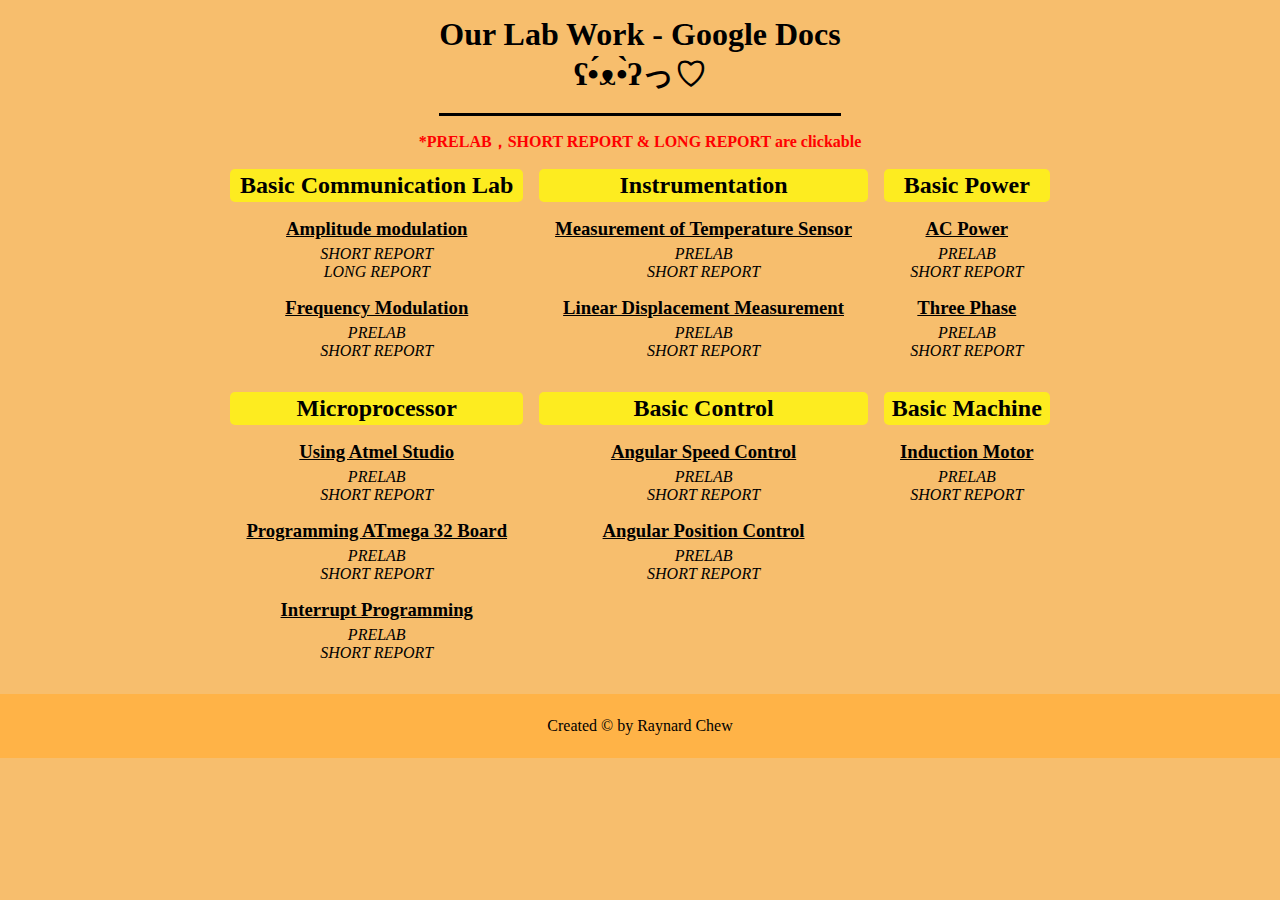
<file: index.html>
<!DOCTYPE html>
<html lang="en">
<head>
    <meta charset="UTF-8">
    <meta http-equiv="X-UA-Compatible" content="IE=edge">
    <meta name="viewport" content="width=device-width, initial-scale=1.0">
    <link defer rel="stylesheet" href="./css/lab.css">
    <script defer  src="./lab.js"></script>

    <title>GROUP 102 LAB</title>
</head>
<body>

    <div class="outer">

        <h1 class="main">Our Lab Work - Google Docs <div class="special">ʕ•́ᴥ•̀ʔっ♡</div></h1>
        
        
        <p class="reminder"> *PRELAB，SHORT REPORT & LONG REPORT are clickable</p>
       

        <div class="container">
        
    
                   
    
                <div class="difflab">
                        
                        <h2 class="title">Basic Communication Lab</h2>
                        
                        <div class="labnum">
    
                            <h3>Amplitude modulation</h3>
                            <a href="https://docs.google.com/document/d/1-nsPhG9w36ZprxrrSqOWT4eYyXU877VgWUTvyuvV-uw/edit?usp=sharing">SHORT REPORT</a>
    
                        
    
                            <a href="https://docs.google.com/document/d/1DKVt4Z4BDX35M5_q0dlLJZePzGoiPm1r5abbIFDUM1k/edit?usp=sharing">LONG REPORT</a>
    
                        </div>
    
                        <div class="labnum">
    
                            <h3>Frequency Modulation</h3>
                            <a href="https://docs.google.com/document/d/1TmV18FPYYMN1ipmYUHPyo-jQsr5ZnmCdx4H0VAPvJGE/edit?usp=sharing">PRELAB</a>
                            
                        
    
                            <a href="https://docs.google.com/document/d/1GTHgvsYgZtTnWAUlGmBZCJTdQiZfYpcNJtj0Q4sD-k4/edit?usp=sharing">SHORT REPORT</a>
    
                        </div>

                </div>


                <div class="difflab">
                        
                        <h2 class="title">Instrumentation</h2>
                        
                        <div class="labnum">
    
                            <h3>Measurement of Temperature Sensor</h3>
                            <a href="https://docs.google.com/document/d/1sx0DBGQrIcfFt0UurKN0tppZf9iibtmSUMl95IY9COE/edit?usp=sharing">PRELAB</a>
    
                        
    
                            <a href="https://docs.google.com/document/d/19DTEsjn3Prh6K0Rl2zMFVwOndDf3_FFWe6Iu38B5zrU/edit?usp=sharing">SHORT REPORT</a>
    
                        </div>
    
                        <div class="labnum">
    
                            <h3>Linear Displacement Measurement</h3>
                            <a href="https://docs.google.com/document/d/1GFN04PME9TaskE57nx7YBQMyctSjdzTZE2CQhzWXtjQ/edit?usp=sharing">PRELAB</a>
                            
                        
    
                            <a href="https://docs.google.com/document/d/1_zXvLOGVnxqgeNA-Qscl2i39v8n3m7-XOcuNuu1JlSg/edit?usp=sharing
                            ">SHORT REPORT</a>
    
                        </div>

                </div>
    
                    

                <div class="difflab">
    
                                <h2 class="title">Basic Power</h2>
                                
                                <div class="labnum">
    
                                    <h3>AC Power</h3>
                                    <a href="https://docs.google.com/document/d/1zLi_rpvObZomi5XXogwyBE0HTwInzDPk_IhPFQ4evVo/edit?usp=sharing">PRELAB</a>
                                    
                                
                                    <a href="https://docs.google.com/document/d/1lQxzTz8lkMknzL9SB1ysNt2S8UlNLKbWUeFcdIYI4xI/edit?usp=sharing">SHORT REPORT</a> 

    
                                </div>
    
                       
    
                                <div class="labnum">
    
                                        <h3>Three Phase</h3>
                                        <a href="https://docs.google.com/document/d/1Vsf2hUcGM4bunYpRQe4qDw-GlRtO9HyKnvZ481a0oUM/edit?usp=sharing">PRELAB</a>
                                        
                                    
    
                                        <a href="https://docs.google.com/document/d/1TogQBg_5VlN4wYmhnj7x2PYuGKf-LW_9jddqhiM_OpM/edit?usp=sharing">SHORT REPORT</a>
    
                                    </div>
    
    
    
                </div>


                <div class="difflab">
        
    
                        <h2 class="title">Microprocessor</h2>
                        
                        <div class="labnum">

                            <h3>Using Atmel Studio</h3>
                            <a href="https://docs.google.com/document/d/1DrRG1ZojRrXBk-D-F_hPimNZMSohGt-bxmDBAV9P4fg/edit?usp=sharing">PRELAB</a>
                            
                        

                            <a href="https://docs.google.com/document/d/1kGhS0tyipRtvKDZL27XVNN06vAU_0sWsDevp7gsaib0/edit?usp=sharing">SHORT REPORT</a>


                        </div>

               

                        <div class="labnum">

                                <h3>Programming ATmega 32 Board</h3>
                                <a href="https://docs.google.com/document/d/1Sjog4vwNJ0BCZjK_Y2odsYxLru64b0gFTHUr7T9lBSU/edit?usp=sharing">PRELAB</a>
                                
                            

                                <a href="https://docs.google.com/document/d/1a5ViJBlvEYmb5xtWqChQjYftl24VnvYmmp3yobOCUvY/edit?usp=sharing">SHORT REPORT</a>

                            </div>

                            <div class="labnum">

                                <h3>Interrupt Programming</h3>
                                <a href="https://docs.google.com/document/d/1QnIQ8tE5drv4j1OljiC4M0DcgrXPrjnGggP7Yzth4d8/edit?usp=sharing">PRELAB</a>
                                
                            

                                <a href="https://docs.google.com/document/d/1dgxhigCwEdSn1YT_hVvQ63duU7bwgmvKnar-KRwjuCo/edit?usp=sharing">SHORT REPORT</a>

                            </div>



                </div>

                <div class="difflab">
    
                    <h2 class="title">Basic Control</h2>
                    
                    <div class="labnum">

                        <h3>Angular Speed Control</h3>
                        <a href="https://docs.google.com/document/d/17NbmbcX5GtTtB-Yr75H3wFpIgiqAQYq6VHx5QeOliz8/edit?usp=sharing">PRELAB</a>
                        
                    
                        <a href="https://docs.google.com/document/d/1EzUdeMpzYRyLLRWqiPAZarppjo9EB0AqvE_Ol628Bto/edit?usp=sharing">SHORT REPORT</a> 


                    </div>

           

                    <div class="labnum">

                            <h3>Angular Position Control</h3>
                            <a href="https://docs.google.com/document/d/1nnE5L8sVDiZYY3tT_277uE02vM_Vnfn4eM-0p7C7SUo/edit?usp=sharing">PRELAB</a>
                            
                        

                            <a href="https://docs.google.com/document/d/1kt9GIXv7WapxJGftfimpsPT5tAMu9rTNiE6GZ77QL8Q/edit?usp=sharing">SHORT REPORT</a>

                        </div>



                </div>
    
                <div class="difflab">
    
                    <h2 class="title">Basic Machine</h2>
                    
                    <div class="labnum">

                        <h3>Induction Motor</h3>
                        <a href="https://docs.google.com/document/d/1G7FrYvF5PpoZs4oNtO2q5E-ci52J4iTZKX_7aqUNlV4/edit?usp=sharing">PRELAB</a>
                        
                    
                        <a href="https://docs.google.com/document/d/1FNnQI3WtEI5Df8nvdPLfS3MS68Dd7aXM1sfkjzo5NIk/edit?usp=sharing">SHORT REPORT</a> 


                    </div>



                </div>
    
                   

         
    
    
    
                   
        </div>
    
        <footer>
            Created &copy; by Raynard Chew
        </footer>

    </div>

   




    
</body>
</html>
</file>
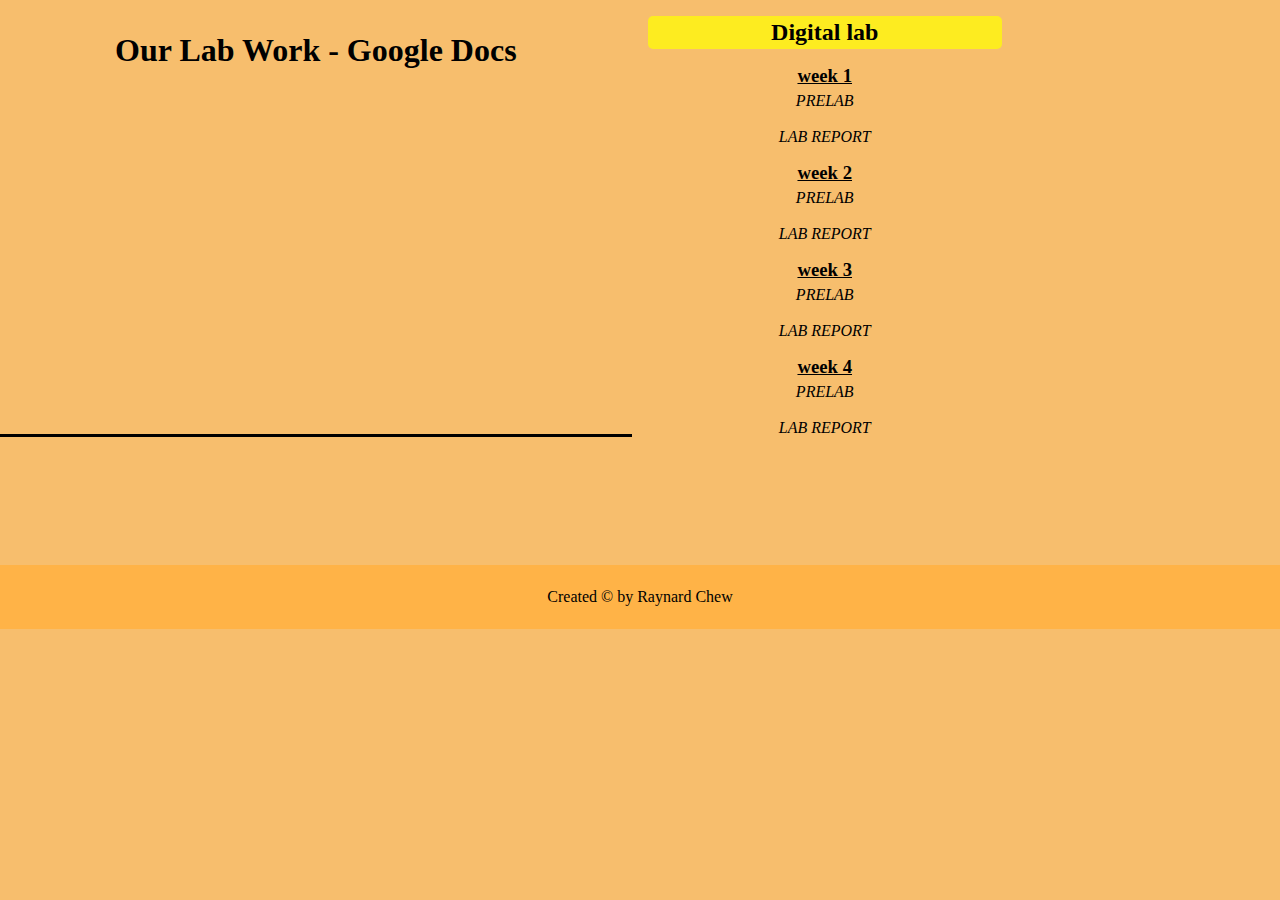
<file: lab.html>
<!DOCTYPE html>
<html lang="en">
<head>
    <meta charset="UTF-8">
    <meta http-equiv="X-UA-Compatible" content="IE=edge">
    <meta name="viewport" content="width=device-width, initial-scale=1.0">
    <link defer rel="stylesheet" href="./css/lab.css">
    <script defer  src="./lab.js"></script>

    <title>GROUP 114 LAB</title>
</head>
<body>

    <div class="container">

                <h1 class="main">Our Lab Work - Google Docs</h1>

                <div class="difflab">
                    
                    <h2 class="title">Digital lab</h2>
                    
                    <div class="labnum">

                        <h3>week 1</h3>
                        <a href="https://docs.google.com/document/d/1YvYW4zJD1M4H0iMKn-Qh8WEDFDWTsyknpWz9h7pWcxs/edit?usp=sharing">PRELAB</a>

                        <br>

                        <a href="https://docs.google.com/document/d/1N7o_Zqt3Wu4d6ff1XzgTeFoA0ppuFzvp2wQPr17Jjs0/edit?usp=sharing">LAB REPORT</a>

                    </div>

                <div class="labnum">

                        <h3>week 2</h3>
                        <a href="https://docs.google.com/document/d/10-wa1B8a8S43GxTSWVBcYwC5wWWCUe_1I1lvIi2bV_A/edit?usp=sharing">PRELAB</a>
                        
                        <br>

                        <a href="https://docs.google.com/document/d/1T18y5aUAl9i_A8WOOnEOkPWhAG1T50cbI6or3ul_w-I/edit
                        ">LAB REPORT</a>

                    </div>

                    <div class="labnum">

                        <h3>week 3</h3>
                        <a href="https://docs.google.com/document/d/1tpmbOTtVGxcJlV1sSUlDdQE7XrBzsyr85hraHuS3o8U/edit?usp=sharing">PRELAB</a>
                        
                        <br>

                        <a href="https://docs.google.com/document/d/1stlPRJ-qvBZsgwa70LcIl8ICHAPOZ08mXAxuQrziA10/edit?usp=sharing">LAB REPORT</a>

                    </div>

                    <div class="labnum">

                        <h3>week 4</h3>
                        <a href="">PRELAB</a>
                        
                        <br>

                        <a href="">LAB REPORT</a>

                    </div>

                </div>


                <div class="difflab">

                    <div class="labnum"></div>
                    <div class="labnum"></div>
                    <div class="labnum"></div>
                    <div class="labnum"></div>

                </div>


                <div class="difflab">

                    <div class="labnum"></div>
                    <div class="labnum"></div>
                    <div class="labnum"></div>
                    <div class="labnum"></div>

                </div>



               
    </div>

    <footer>
        Created &copy; by Raynard Chew 
    </footer>




    
</body>
</html>
</file>
<file: css/lab.css>
:root{
    --light-orange: #F7BE6D; 
    --orange: #FFB347;
    --yellow: rgb(255,255,0,0.7); 
}

*{
    padding: 0; 
    margin: 0; 
   box-sizing: border-box;
   background: var(--light-orange);
   
}

.outer{ 
    max-width: 1440px;
    display: flex; 
    flex-direction: column;  
    align-items: center;

}
   

.reminder{ 
    color: red; 
    font-weight: bolder;
}


.labnum { 
    font-size: medium;
}



.container{ 
    margin-top: 1rem;
   display: grid; 
  grid-template-columns: repeat(3,auto);
  grid-gap: 1rem;
  text-align: center;
 
}

.main{ 
    border-bottom: 3px solid black; 
    margin-bottom:  1rem;
    margin-top: 1rem;
    text-align: center;
    padding-bottom: 1rem;
    
   
}




.labnum{ 
    margin: 1rem;
    display: flex; 
    flex-direction: column;
    justify-content: center;
    align-items: center;

}

h3{ 
    margin-bottom: 5px; 
    text-decoration:underline;  
    font-weight: bold;
}

.title{
    background: var(--yellow);
    border-radius: 5px; 
    padding: 3px; 
    
}


a{ 
    text-decoration: none; 
    color: black; 
    font-style: italic;
    
   
}


a:hover{ 
    color: red; 
}

.special:hover{
    color: blueviolet;
    cursor:no-drop;
}



footer{ 
    margin-top: 1rem;   
   height: 4rem; 
   background-color: var(--orange);
   width: 100%; 
   display: flex; 
   align-items: center;
   justify-content: center;

}
</file>
